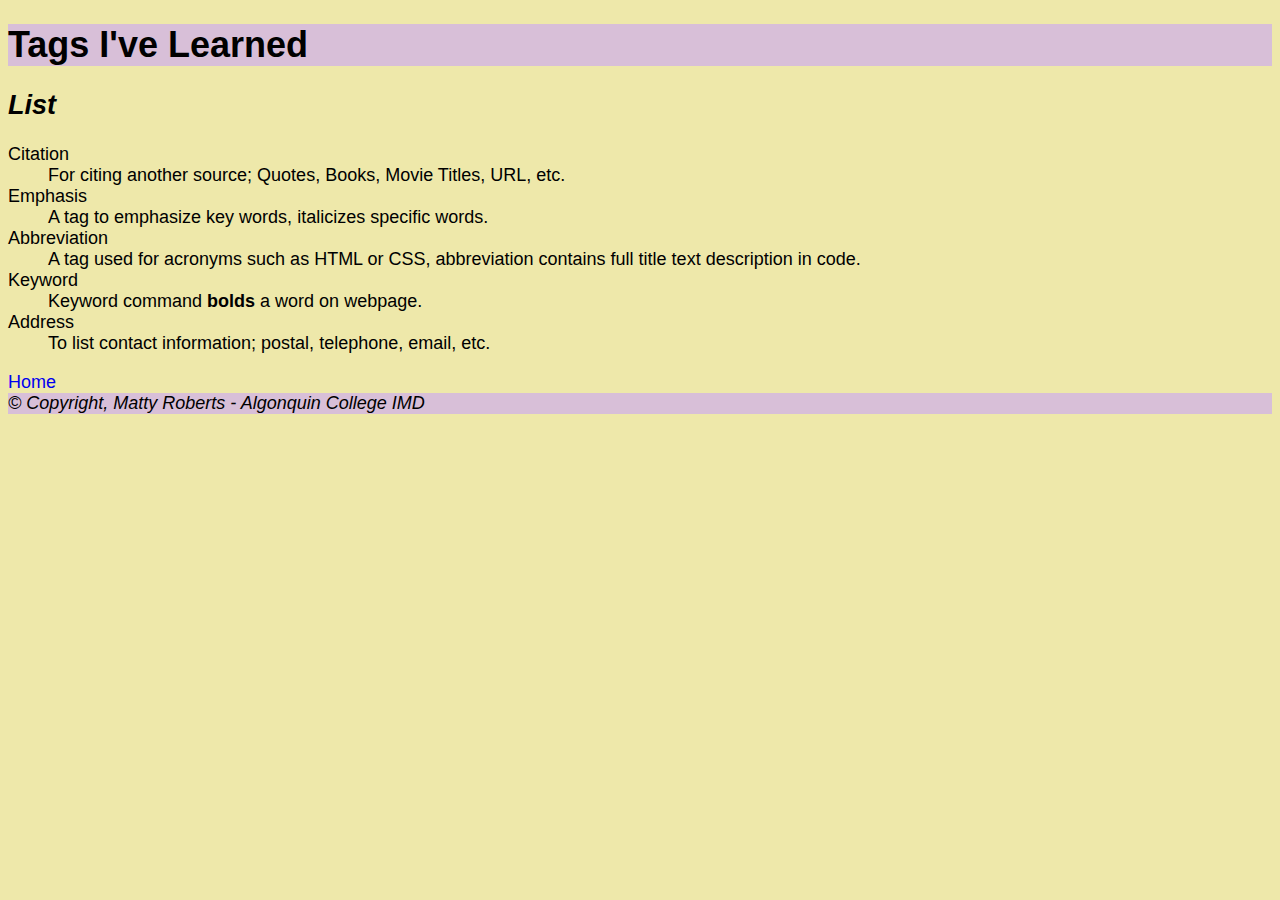
<file: notes.html>
<!DOCTYPE html>
<html lang="en">
<head>
    <meta charset="UTF-8">
    <meta http-equiv="X-UA-Compatible" content="IE=edge">
    <meta name="viewport" content="width=device-width, initial-scale=1.0">
    <title>HTML Assignment</title>
    <link href="CSS/main.css" rel="stylesheet">


    
    <header>
    </head>
<body>
    <h1>Tags I've Learned</h1>
    <article>
    </header>
        <h2><em>List</em></h2>
    </article>
<dl>
    <dt>Citation</dt>
    <dd>For citing another source; Quotes, Books, Movie Titles, URL, etc.</dd>

    <dt>Emphasis</dt>
    <dd>A tag to emphasize key words, italicizes specific words.</dd>

    <dt>Abbreviation</dt>
    <dd>A tag used for acronyms such as HTML or CSS, abbreviation contains full title text description in code.</dd>

    <dt>Keyword</dt>
    <dd>Keyword command <b>bolds</b> a word on webpage.</dd>

    <dt>Address</dt>
    <dd>To list contact information; postal, telephone, email, etc.</dd>
</dl>

<a href="https://robe0855.github.io/html-assignment-1/">Home
     </a>
     <footer>
        <address>© Copyright, Matty Roberts - Algonquin College IMD</address>
       </footer>
</file>
<file: CSS/main.css>
/* My Awesome CSS! */

body {
    background-color: palegoldenrod;
    font-family: 'Franklin Gothic Medium', 'Arial Narrow', Arial, sans-serif ;
    font-size: 18px;
}

header, footer{
    background-color: thistle;
}

     .site-title {
color: aliceblue;
    }

    #my-image {
        box-shadow: 0 0 2px 1px black;
    }

    li { 
        list-style-type: square;
    } 


    li:nth-child(odd){
        background-color: dimgrey;
        
  }

  a{
    text-decoration: none;
  }

  .navbar {
    display: flex;
    align-items: baseline;
    background-color: black;
    font-family: sans-serif;
  }
  
  .dropdown {
    position: relative;
    margin: 0;
  }
  
  
  .navbar a {
    margin: 0;
    padding: 15px;
    color: white;
    text-decoration: none
  }
  
  .navbar a:hover {
    background-color: red;
  }

  a:hover { border: 1px solid red; }

a:hover { background-color: aliceblue; }
</file>
